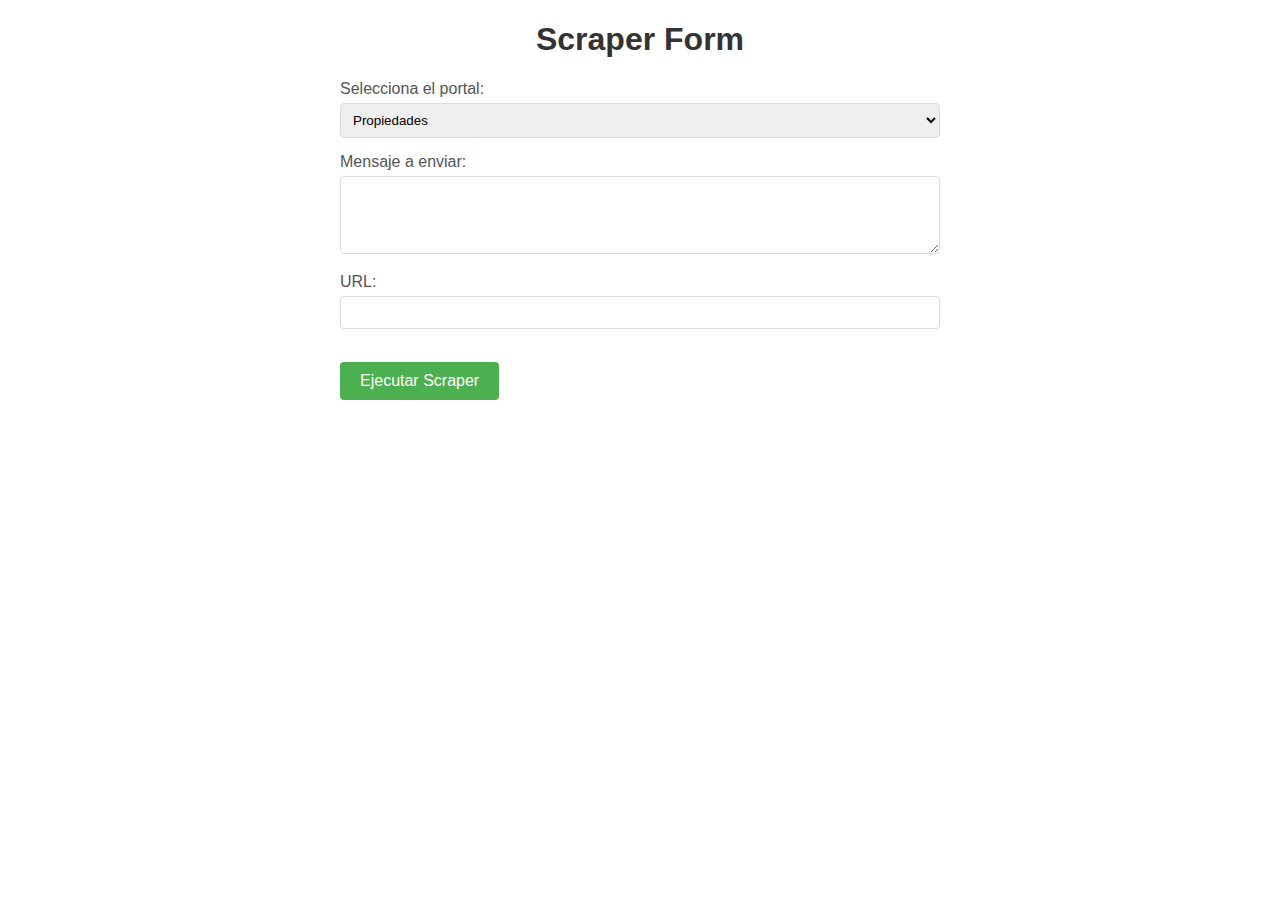
<file: static/index.html>
<!DOCTYPE html>
<html lang="en">
  <head>
	<meta charset="UTF-8">
	<meta name="viewport" content="width=device-width, initial-scale=1.0">
	<meta http-equiv="X-UA-Compatible" content="ie=edge">
	<title>Leads Extractor</title>
    <link rel="stylesheet" href="styles.css">
    <script src="script.js"></script>
	<link rel="icon" href="./favicon.ico" type="image/x-icon">
  </head>
  <body>
	  <h1>Scraper Form</h1>
	 
	  <div class="form-container"> 
		<!-- Selector para elegir el portal -->
		<label for="portalSelector">Selecciona el portal:</label>
		<select id="portalSelector" onchange="toggleURLField()">
			<option value="propiedades">Propiedades</option>
			<option value="casasyterrenos">Casasyterrenos</option>
			<option value="lamudi">Lamudi</option>
			<option value="inmuebles24">Inmuebles24</option>
		</select>
		
		<br>

		<!-- Campo con el mensaje a enviar -->
		<label for="messageInput">Mensaje a enviar:</label>
		<div id="errorMessage" style="color: red;">
		</div>
		<textarea id="messageInput" rows="4" cols="50"></textarea>

		<br>

		<!-- Campo de texto con la URL o JSON de filtros -->
		<div id="urlContainer">
			<label for="urlInput">URL:</label>
			<div id="errorUrl" style="color: red;">
			</div>
			<input type="text" id="urlInput">
		</div>
		
		<div id="filtersContainer" style="display: none;">
			<label for="filtersInput">Filtros (JSON):</label>
			<div id="errorFilters" style="color: red;">
			</div>
			<textarea id="filtersInput" rows="6" cols="50"></textarea>
		</div>


		<br>

		<!-- Botón para ejecutar el script -->
		<button onclick="execute_script()">Ejecutar Scraper</button>
	  </div>

  </body>
</html>
</file>
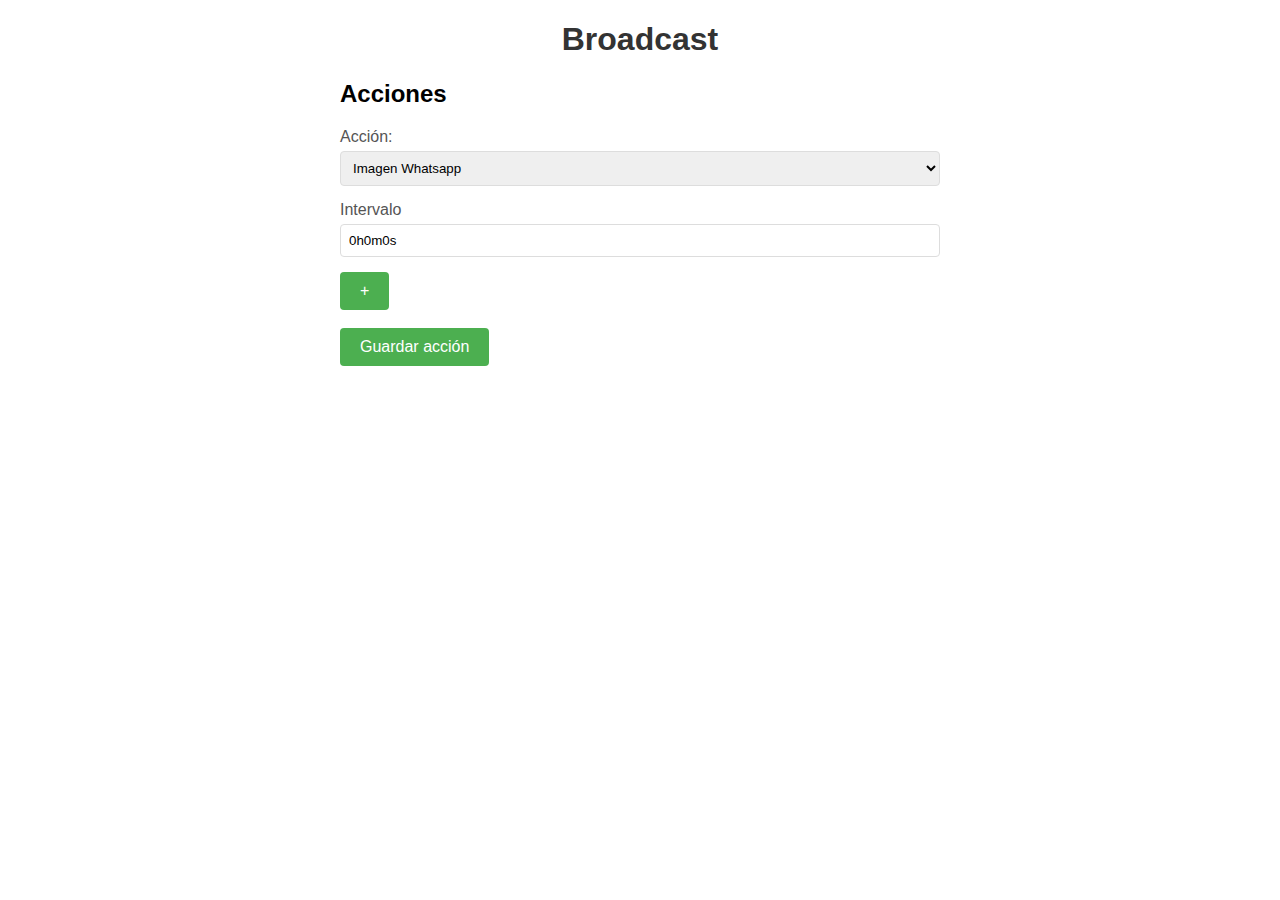
<file: static/broadcast.html>
<!DOCTYPE html>
<html lang="en">
  <head>
	<meta charset="UTF-8">
	<meta name="viewport" content="width=device-width, initial-scale=1.0">
	<meta http-equiv="X-UA-Compatible" content="ie=edge">
	<title>Leads Extractor</title>
    <link rel="stylesheet" href="styles.css">
    <script src="broadcast.js"></script>
	<link rel="icon" href="./favicon.ico" type="image/x-icon">
  </head>
  <body>
	  <h1>Broadcast</h1>
	 
	  <div class="form-container"> 
		<!-- Selector para elegir el portal -->
		<h2>Acciones</h2>
        <div id="actions-container">
            <div class="action">
                <label for="actionSelector">Acción: </label>
                <select id="actionSelector">
                    <option value="wpp.send_image"> Imagen Whatsapp </option>
                    <option value="wpp.bienvenida_1"> Bienvenida Whatsapp </option>
                    <option value="wpp.send_video"> Video Whatsapp </option>
                    <option value="wpp.cotizacion"> Cotizacion Whatsapp </option>
                    <option value="wpp.send_message_asesor"> Mensaje al asesor Whatsapp </option>
                    <option value="pipedrive.save"> Guardar en pipedrive </option>
                    <option value="infobip.save"> Guardar en infobip </option>
                </select>

                <label for="interval" >Intervalo </label>
                <input id="interval" value="0h0m0s" type="text"></input>
            </div>
        </div>
		<button id="add-action-btn"> + </button>
		<br>

		<!-- Botón para ejecutar el script -->
        <br>
		<button id="save-action-btn"> Guardar acción </button>
	  </div>

  </body>
</html>
</file>
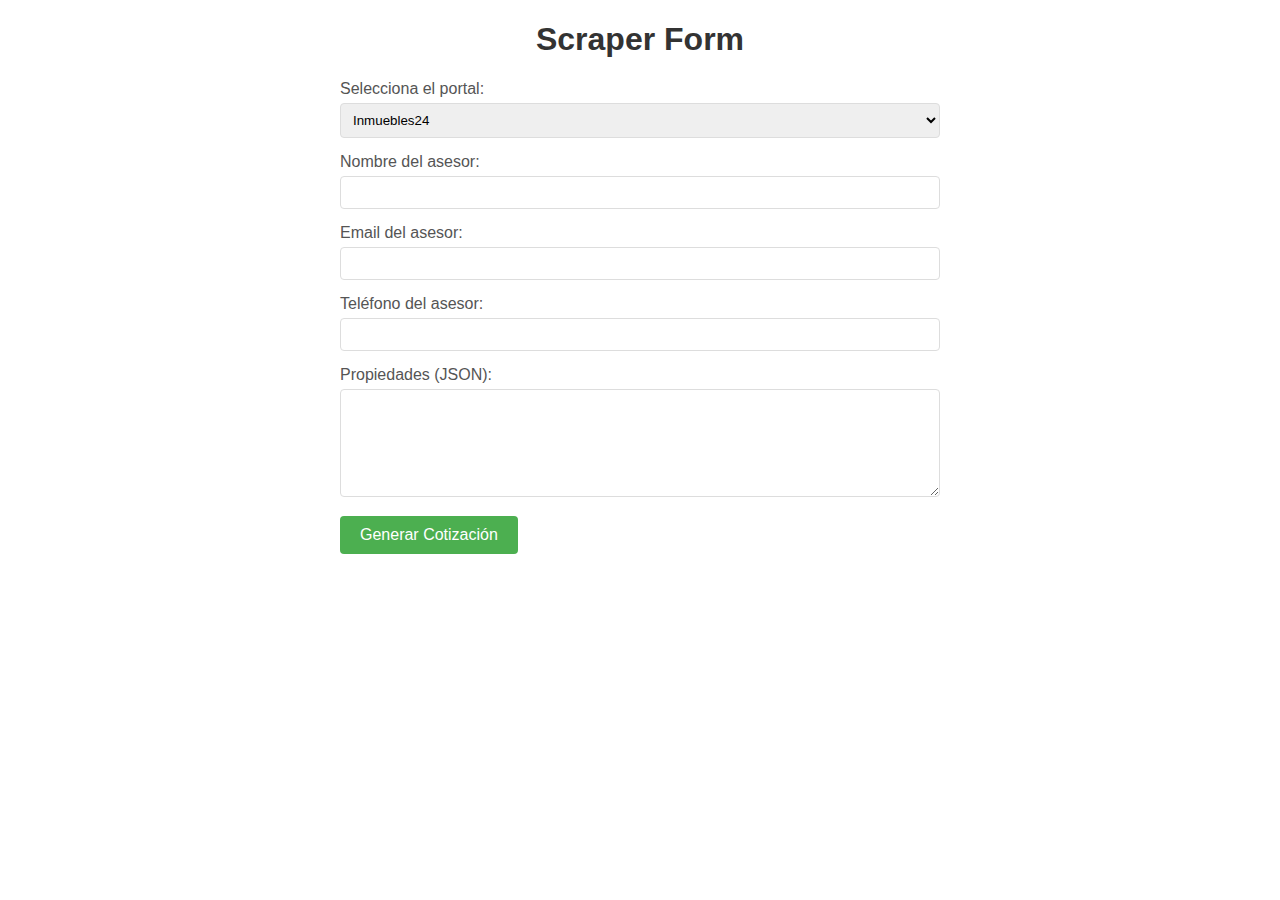
<file: static/cotizacion.html>
<!DOCTYPE html>
<html lang="en">
  <head>
    <meta charset="UTF-8">
    <meta name="viewport" content="width=device-width, initial-scale=1.0">
    <meta http-equiv="X-UA-Compatible" content="ie=edge">
    <title>Leads Extractor</title>
    <link rel="stylesheet" href="styles.css">
    <script src="cotizacion.js"></script>
    <link rel="icon" href="./favicon.ico" type="image/x-icon">
    <style>
      /* Estilos para la imagen de carga */
      #loadingSpinner {
        display: none; /* Ocultar por defecto */
        position: fixed;
        left: 50%;
        top: 50%;
        transform: translate(-50%, -50%);
        z-index: 1000;
      }
    </style>
  </head>
  <body>
    <h1>Scraper Form</h1>
    
    <div class="form-container">
      <!-- Selector para elegir el portal -->
      <label for="portalSelector">Selecciona el portal:</label>
      <select id="portalSelector" onchange="toggleURLField()">
        <option value="inmuebles24">Inmuebles24</option>
      </select>
      
      <br>

      <!-- Campo para el nombre del asesor -->
      <label for="nombreAsesorInput">Nombre del asesor:</label>
      <div id="errorNombreAsesor" style="color: red;"></div>
      <input type="text" id="nombreAsesorInput">

      <br>

      <!-- Campo para el email del asesor -->
      <label for="emailAsesorInput">Email del asesor:</label>
      <div id="errorEmailAsesor" style="color: red;"></div>
      <input type="email" id="emailAsesorInput">

      <br>

      <!-- Campo para el teléfono del asesor -->
      <label for="telefonoAsesorInput">Teléfono del asesor:</label>
      <div id="errorTelefonoAsesor" style="color: red;"></div>
      <input type="tel" id="telefonoAsesorInput">

      <br>

      <!-- Campo para las propiedades (JSON) -->
      <label for="propiedadesInput">Propiedades (JSON):</label>
      <div id="errorPropiedades" style="color: red;"></div>
      <textarea id="propiedadesInput" rows="6" cols="50"></textarea>

      <br>

      <!-- Botón para ejecutar el script -->
      <button onclick="execute_script()">Generar Cotización</button>

      <!-- Mensajes de estado -->
      <div id="status-container" style="display: none;">
        <p id="status-message"></p>
      </div>

      <!-- Imagen de carga -->
      <img id="loadingSpinner" src="loading-spinner.gif" alt="Cargando...">
    </div>
  </body>
</html>
</file>
<file: static/styles.css>
body {
    font-family: Arial, sans-serif;
    margin: 20px;
}

h1 {
    text-align: center;
    color: #333;
}

.form-container{
    max-width: 600px;
    margin: 0 auto;
}

label {
    display: block;
    margin-bottom: 5px;
    color: #555;
}

select,
textarea,
input {
    width: 100%;
    padding: 8px;
    margin-bottom: 15px;
    border: 1px solid #ddd;
    border-radius: 4px;
    box-sizing: border-box;
}

button {
    background-color: #4CAF50;
    color: white;
    padding: 10px 20px;
    border: none;
    border-radius: 4px;
    cursor: pointer;
    font-size: 16px;
}

button:hover {
    background-color: #45a049;
}

/* Media query para hacer el formulario responsive */
@media screen and (max-width: 600px) {
    select,
    textarea,
    input {
        width: 100%;
    }
}
</file>
